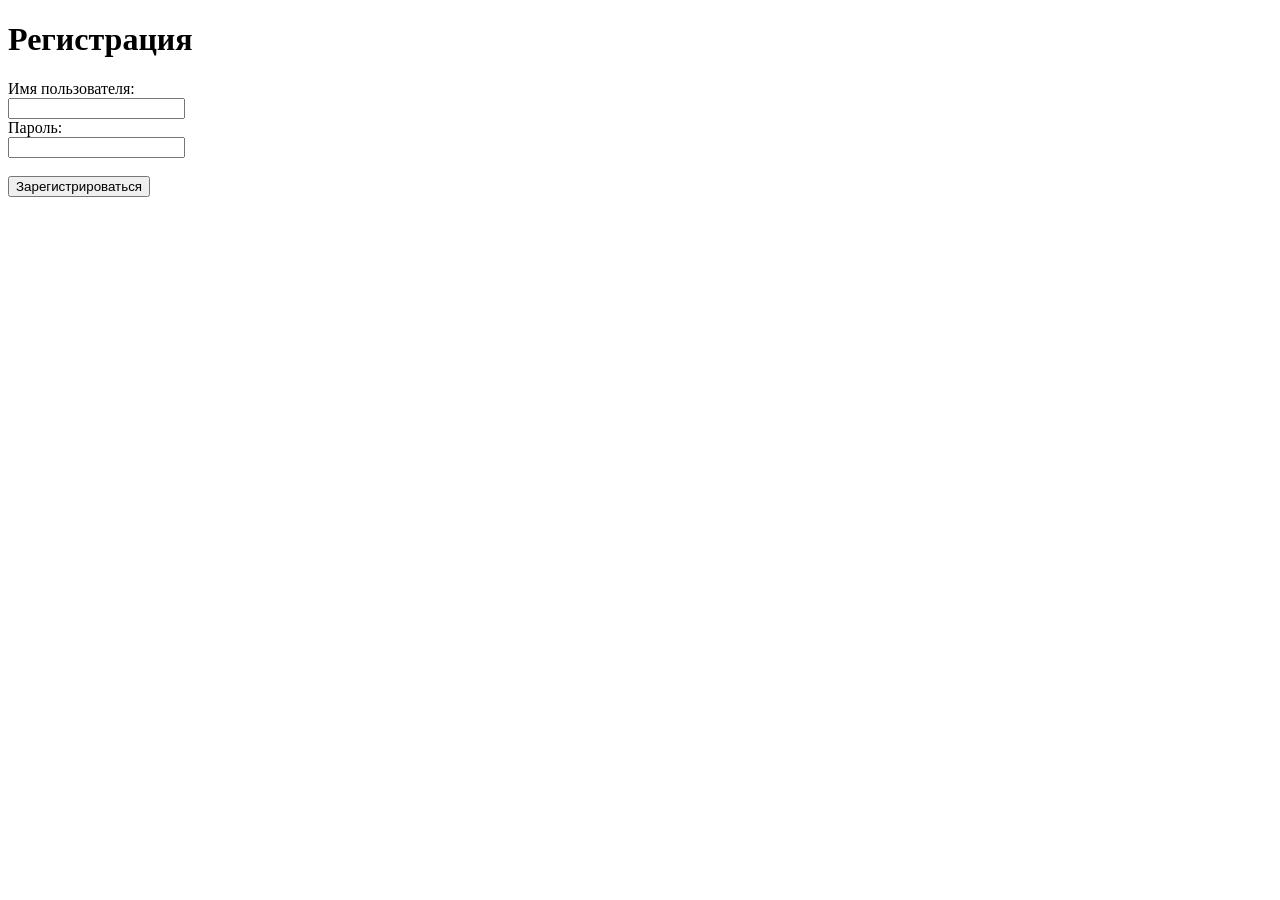
<file: public/reg.html>
<!DOCTYPE html>
<html>
<head>
<title>Регистрация</title>
</head>
<body>
    <h1>Регистрация</h1>
    <form id="registrationForm">
        <label for="username">Имя пользователя:</label><br>
        <input type="text" id="username" name="username" required><br>
        <label for="password">Пароль:</label><br>
        <input type="password" id="password" name="password" required><br><br>
        <input type="submit" value="Зарегистрироваться">
    </form>
    <script src="register.js"></script>
</body>
</html>
</file>
